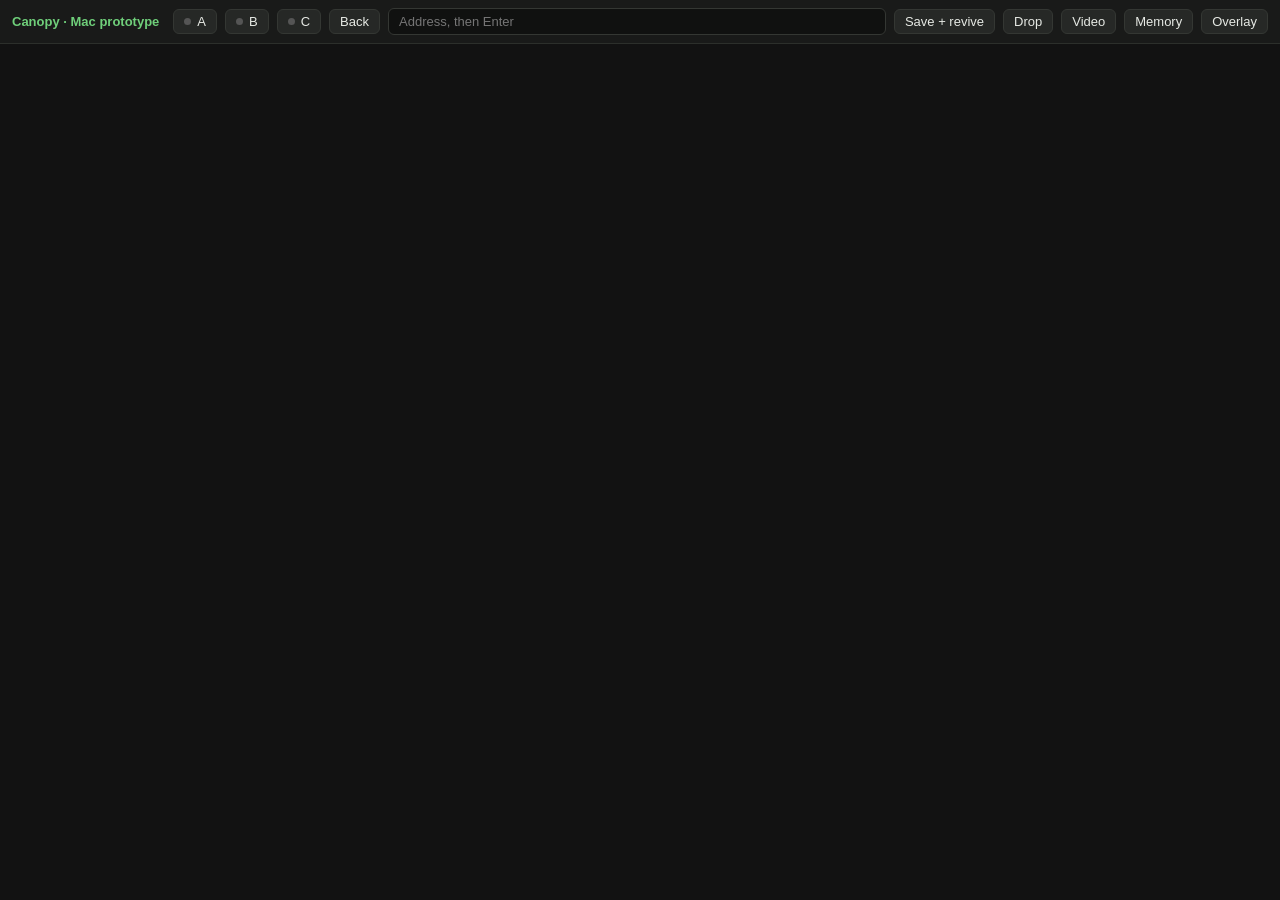
<file: prototypes/mac/assets/chrome.html>
<!doctype html>
<html>
<head>
<meta charset="utf-8">
<style>
  :root { color-scheme: dark; }
  html, body { margin: 0; height: 100%; background: transparent; overflow: hidden;
    font: 13px -apple-system, "Inter", sans-serif; color: #e6e9e4; user-select: none; }
  #strip { height: 44px; box-sizing: border-box; display: flex; align-items: center; gap: 8px;
    padding: 0 12px; background: #191a19; border-bottom: 1px solid #2c2f2b; }
  .logo { color: #6fcf7a; font-weight: 600; margin-right: 6px; white-space: nowrap; }
  button { font: inherit; color: inherit; background: #262826; border: 1px solid #343733;
    border-radius: 6px; padding: 4px 10px; white-space: nowrap; }
  button:hover { background: #2f322e; }
  .tab { display: flex; align-items: center; gap: 6px; max-width: 170px; }
  .tab span.name { overflow: hidden; text-overflow: ellipsis; }
  .tab.selected { border-color: #6fcf7a; }
  .dot { width: 7px; height: 7px; border-radius: 50%; background: #555; flex: none; }
  .tab.live .dot { background: #6fcf7a; }
  .tab.saved .dot { background: #d6a54a; }
  #address { flex: 1; min-width: 80px; font: inherit; color: inherit; background: #101110;
    border: 1px solid #343733; border-radius: 6px; padding: 5px 10px; user-select: text; }
  #overlay { position: fixed; inset: 0; display: none; }
  #overlay.open { display: block; }
  #card { position: absolute; left: 50%; top: 110px; transform: translateX(-50%); width: 560px;
    background: #191a19; border: 1px solid #3a3e39; border-radius: 12px; padding: 18px 20px;
    box-shadow: 0 18px 60px rgba(0,0,0,.55); }
  #card h2 { margin: 0 0 8px; font-size: 15px; color: #6fcf7a; }
  #card p { margin: 0 0 10px; color: #b7bcb4; line-height: 1.45; }
  pre { margin: 0; white-space: pre-wrap; font: 12px ui-monospace, Menlo, monospace; color: #cfd4cb; }
</style>
</head>
<body>
<div id="strip">
  <span class="logo">Canopy · Mac prototype</span>
  <button class="tab" data-slot="0"><i class="dot"></i><span class="name">A</span></button>
  <button class="tab" data-slot="1"><i class="dot"></i><span class="name">B</span></button>
  <button class="tab" data-slot="2"><i class="dot"></i><span class="name">C</span></button>
  <button data-send="back">Back</button>
  <input id="address" placeholder="Address, then Enter" spellcheck="false">
  <button data-send="checkpoint" title="Save this page's history, destroy the page, rebuild it">Save + revive</button>
  <button data-send="drop" title="Save this page's history and destroy the page">Drop</button>
  <button data-send="video">Video</button>
  <button data-send="memory">Memory</button>
  <button data-send="palette:open">Overlay</button>
</div>
<div id="overlay">
  <div id="card">
    <h2>Transparent overlay</h2>
    <p>The chrome now covers the whole window. The page must stay visible around this card,
       and a click outside the card must close the overlay without reaching the page.</p>
    <pre id="note"></pre>
  </div>
</div>
<script>
  window.__proto = { clicks: 0 };
  const send = (message) => window.ipc.postMessage(message);
  addEventListener('click', (event) => {
    window.__proto.clicks++;
    const button = event.target.closest('button');
    if (button && button.dataset.slot) return send('tab:' + button.dataset.slot);
    if (button && button.dataset.send) return send(button.dataset.send);
    if (event.target.id === 'overlay') send('palette:close');
  });
  document.getElementById('address').addEventListener('keydown', (event) => {
    if (event.key === 'Enter') send('go:' + event.target.value.trim());
  });
  function update(state) {
    document.querySelectorAll('.tab').forEach((tab) => {
      const page = state.pages[Number(tab.dataset.slot)];
      tab.className = 'tab ' + page.state + (Number(tab.dataset.slot) === state.selected ? ' selected' : '');
      tab.querySelector('.name').textContent = page.title || 'ABC'[Number(tab.dataset.slot)];
    });
    const address = document.getElementById('address');
    if (document.activeElement !== address) address.value = state.pages[state.selected].url || '';
    document.getElementById('overlay').classList.toggle('open', state.expanded);
    document.getElementById('note').textContent = state.note || '';
  }
</script>
</body>
</html>
</file>
